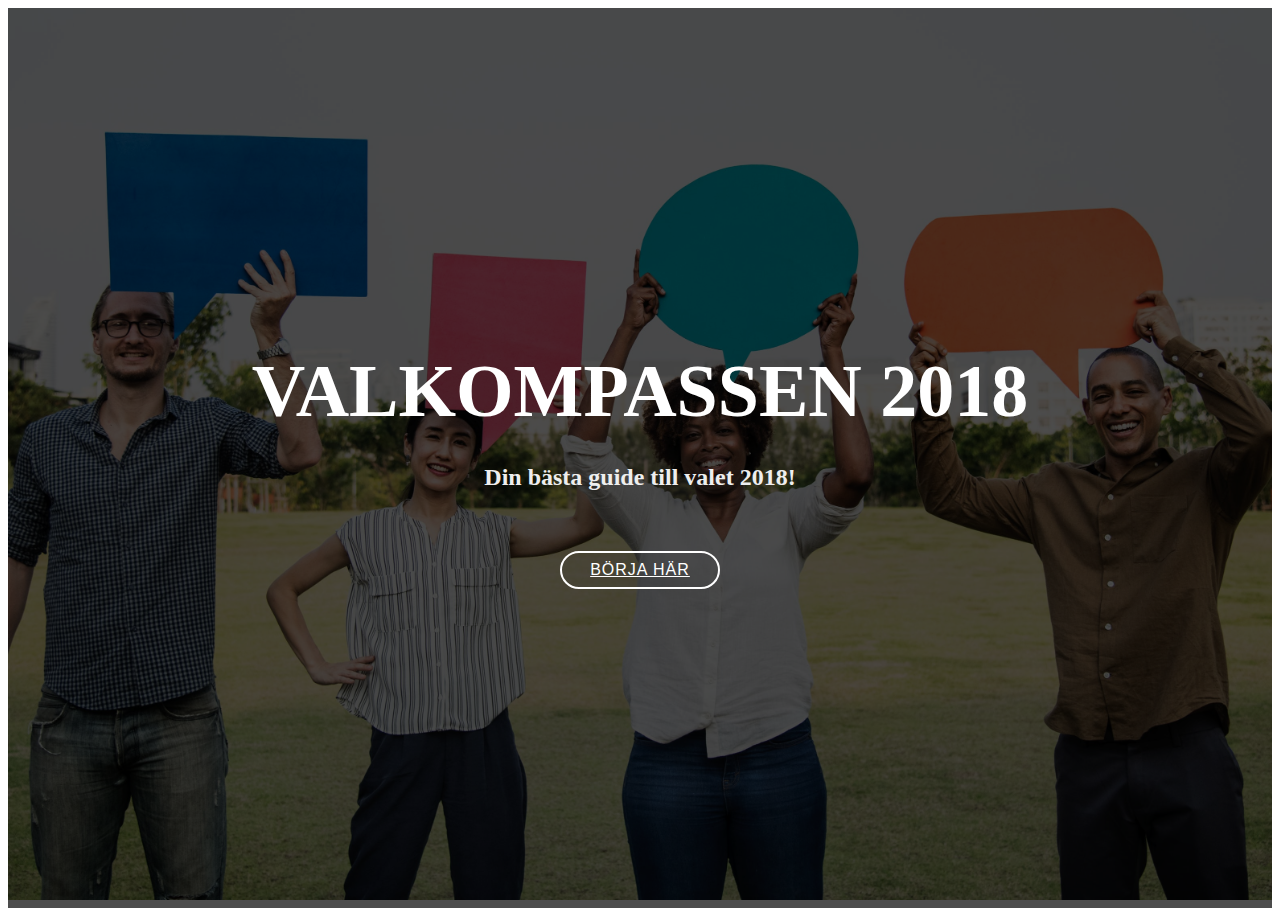
<file: index.html>
<!doctype html>
<html lang="en">
  <head>
    <meta charset="utf-8">
    <meta name="viewport" content="width=device-width, height=device-height, initial-scale=1, maximum-scale=1.0, user-scalable=no, shrink-to-fit=no">
    <link type="text/css" rel="stylesheet" href="https://fonts.googleapis.com/css?family=Roboto:300,400,500,700">
    <link rel="stylesheet" href="https://stackpath.bootstrapcdn.com/bootstrap/4.1.3/css/bootstrap.min.css" integrity="sha384-MCw98/SFnGE8fJT3GXwEOngsV7Zt27NXFoaoApmYm81iuXoPkFOJwJ8ERdknLPMO" crossorigin="anonymous">
    <link rel="stylesheet" href="style.css">
    <meta property="og:image" content="resources/share.PNG" />
  </head>
  <body>


      <header>
          <div class="hero-container">
            <h1>Valkompassen 2018</h1>
            <h2>Din bästa guide till valet 2018!</h2>
            <a href="1" class="btn-get-started">Börja här</a>
          </div>
        </header>
     </body>
</html>
</file>
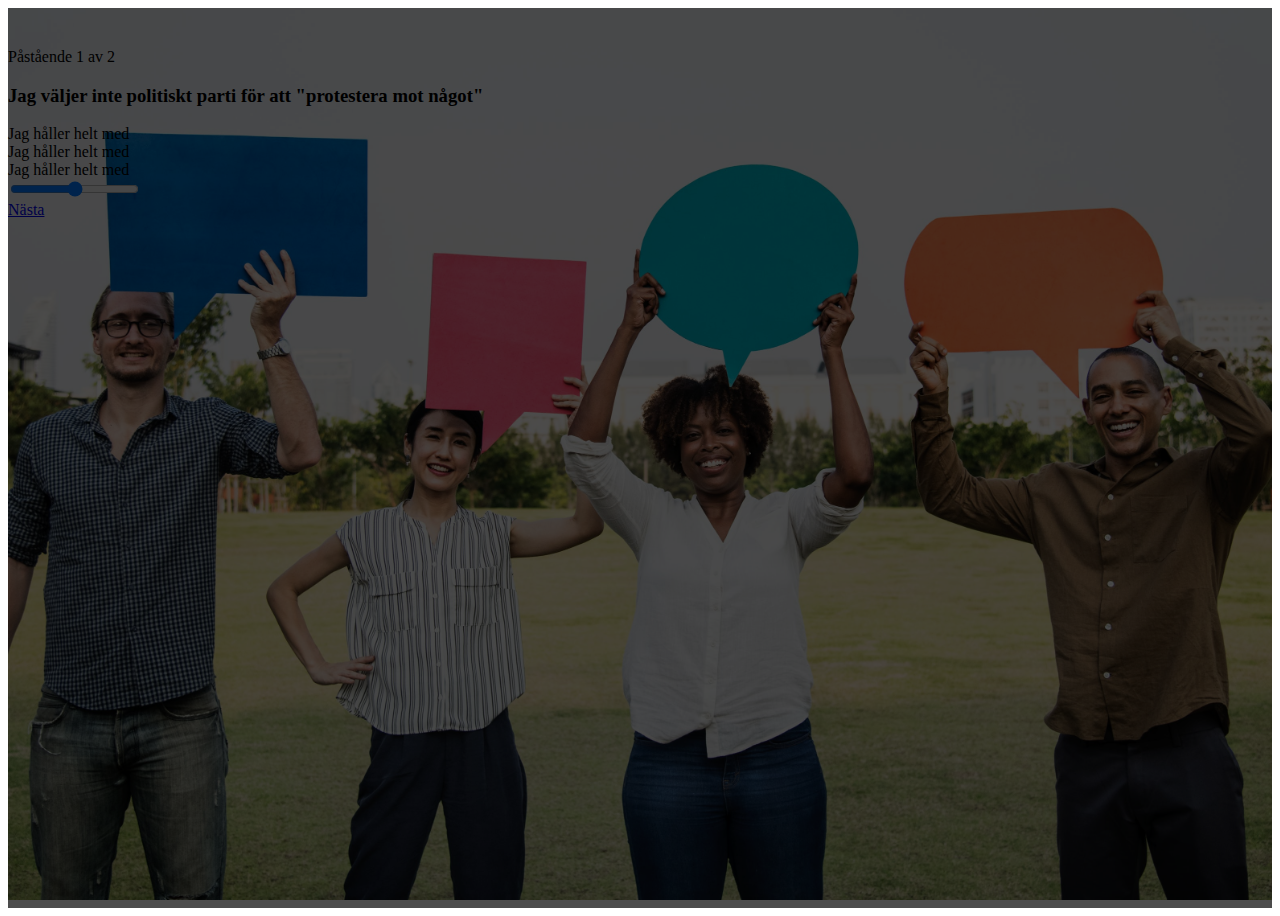
<file: 1/index.html>
<!doctype html>
<html lang="en">
  <head>
    <meta charset="utf-8">
    <base href="https://debski.github.io/vote/">
    <meta name="viewport" content="width=device-width, height=device-height, initial-scale=1, maximum-scale=1.0, user-scalable=no, shrink-to-fit=no">
    <link type="text/css" rel="stylesheet" href="https://fonts.googleapis.com/css?family=Roboto:300,400,500,700">
    <link rel="stylesheet" href="https://stackpath.bootstrapcdn.com/bootstrap/4.1.3/css/bootstrap.min.css" integrity="sha384-MCw98/SFnGE8fJT3GXwEOngsV7Zt27NXFoaoApmYm81iuXoPkFOJwJ8ERdknLPMO" crossorigin="anonymous">
    <link rel="stylesheet" href="style.css">
    <style>
 </style>
  </head>
  <body>


        <header>
          <div class="container">

            <div class="row">
                    <div class="col-md-12">
                      <div class="card">
                          <div class="card-header">
                              Påstående 1 av 2
                            </div>
                        <div class="card-body">
                          <h3>
                            Jag väljer inte politiskt parti för att "protestera mot något"
                          </h3>
                          
                          <div class="form-group mt-5">
                              <div class="row">
                                <div class="col">
                                    <label>Jag håller helt med</label>
                                </div>
                                <div class="col text-center d-none d-lg-block">
                                    <label>Jag håller helt med</label>
                                </div>
                              <div class="col text-right">
                                  <label>Jag håller helt med</label>
                              </div>
                            </div>
                            <input type="range" class="form-control-range" min="0" max="2"/>
                          </div>
                        </div>
                        <div class="card-footer text-right">
                          <a class="btn btn-success" role="button" href="2" tabindex="9">Nästa</a>
                        </div>
                      </div>
                    </div>
        
                  </div>
     
            </div> 
        </header>


     </body>
</html>
</file>
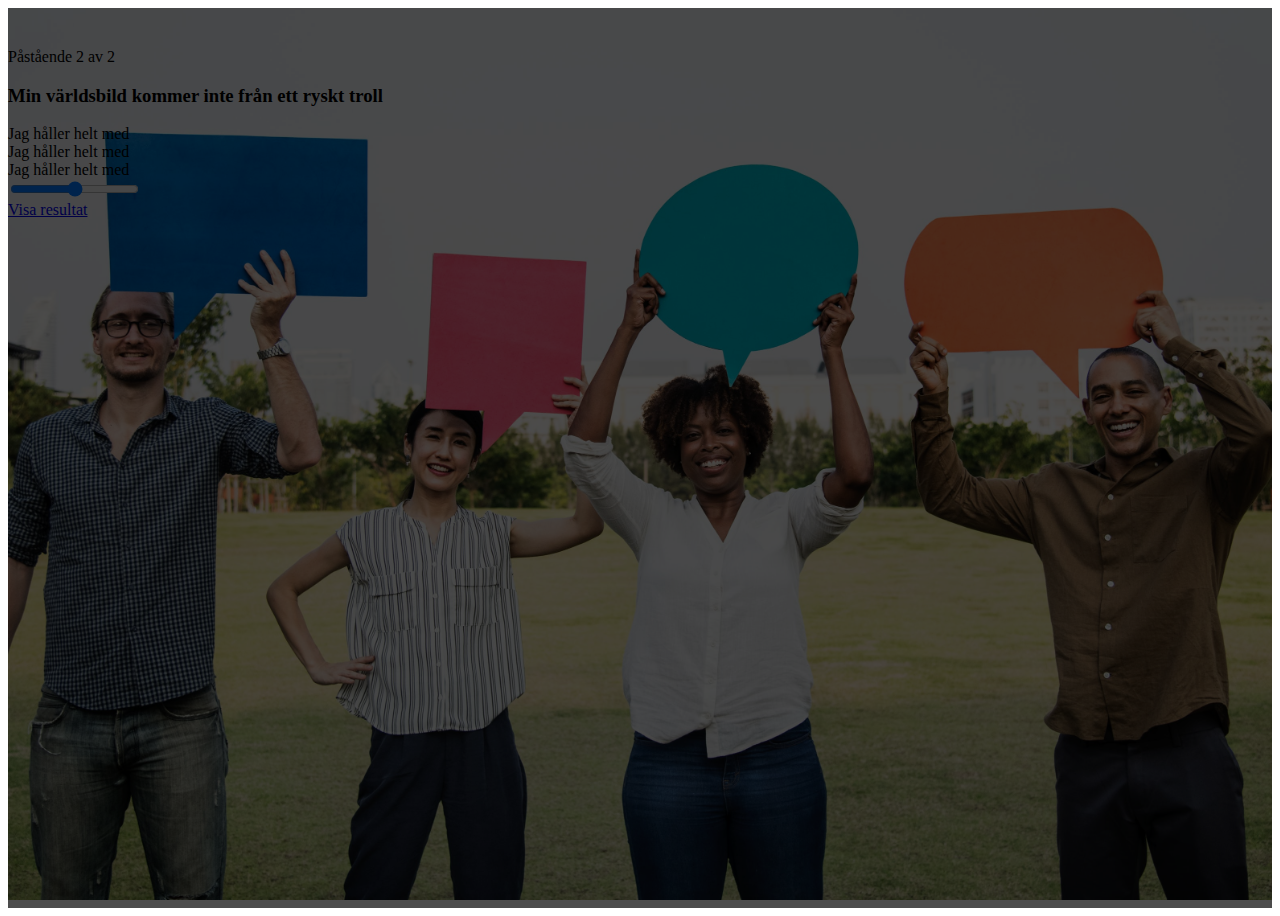
<file: 2/index.html>
<!doctype html>
<html lang="en">
  <head>
    <meta charset="utf-8">
    <base href="https://debski.github.io/vote/">
    <meta name="viewport" content="width=device-width, height=device-height, initial-scale=1, maximum-scale=1.0, user-scalable=no, shrink-to-fit=no">
    <link type="text/css" rel="stylesheet" href="https://fonts.googleapis.com/css?family=Roboto:300,400,500,700">
    <link rel="stylesheet" href="https://stackpath.bootstrapcdn.com/bootstrap/4.1.3/css/bootstrap.min.css" integrity="sha384-MCw98/SFnGE8fJT3GXwEOngsV7Zt27NXFoaoApmYm81iuXoPkFOJwJ8ERdknLPMO" crossorigin="anonymous">
    <link rel="stylesheet" href="style.css">
    <style>
 </style>
  </head>
  <body>


        <header>
          <div class="container">

            <div class="row">
                    <div class="col-md-12">
                      <div class="card">
                          <div class="card-header">
                              Påstående 2 av 2
                            </div>
                        <div class="card-body">
                          <h3>
                            Min världsbild kommer inte från ett ryskt troll
                          </h3>
                          
                          <div class="form-group mt-5">
                              <div class="row">
                                <div class="col">
                                    <label>Jag håller helt med</label>
                                </div>
                                <div class="col text-center d-none d-lg-block">
                                    <label>Jag håller helt med</label>
                                </div>
                              <div class="col text-right">
                                  <label>Jag håller helt med</label>
                              </div>
                            </div>
                            <input type="range" class="form-control-range" min="0" max="2"/>
                          </div>
                        </div>
                        <div class="card-footer text-right">
                          <a class="btn btn-success" role="button" tabindex="9" href="result">Visa resultat</a>
                        </div>
                      </div>
                    </div>
        
                  </div>
     
            </div> 
        </header>


     </body>
</html>
</file>
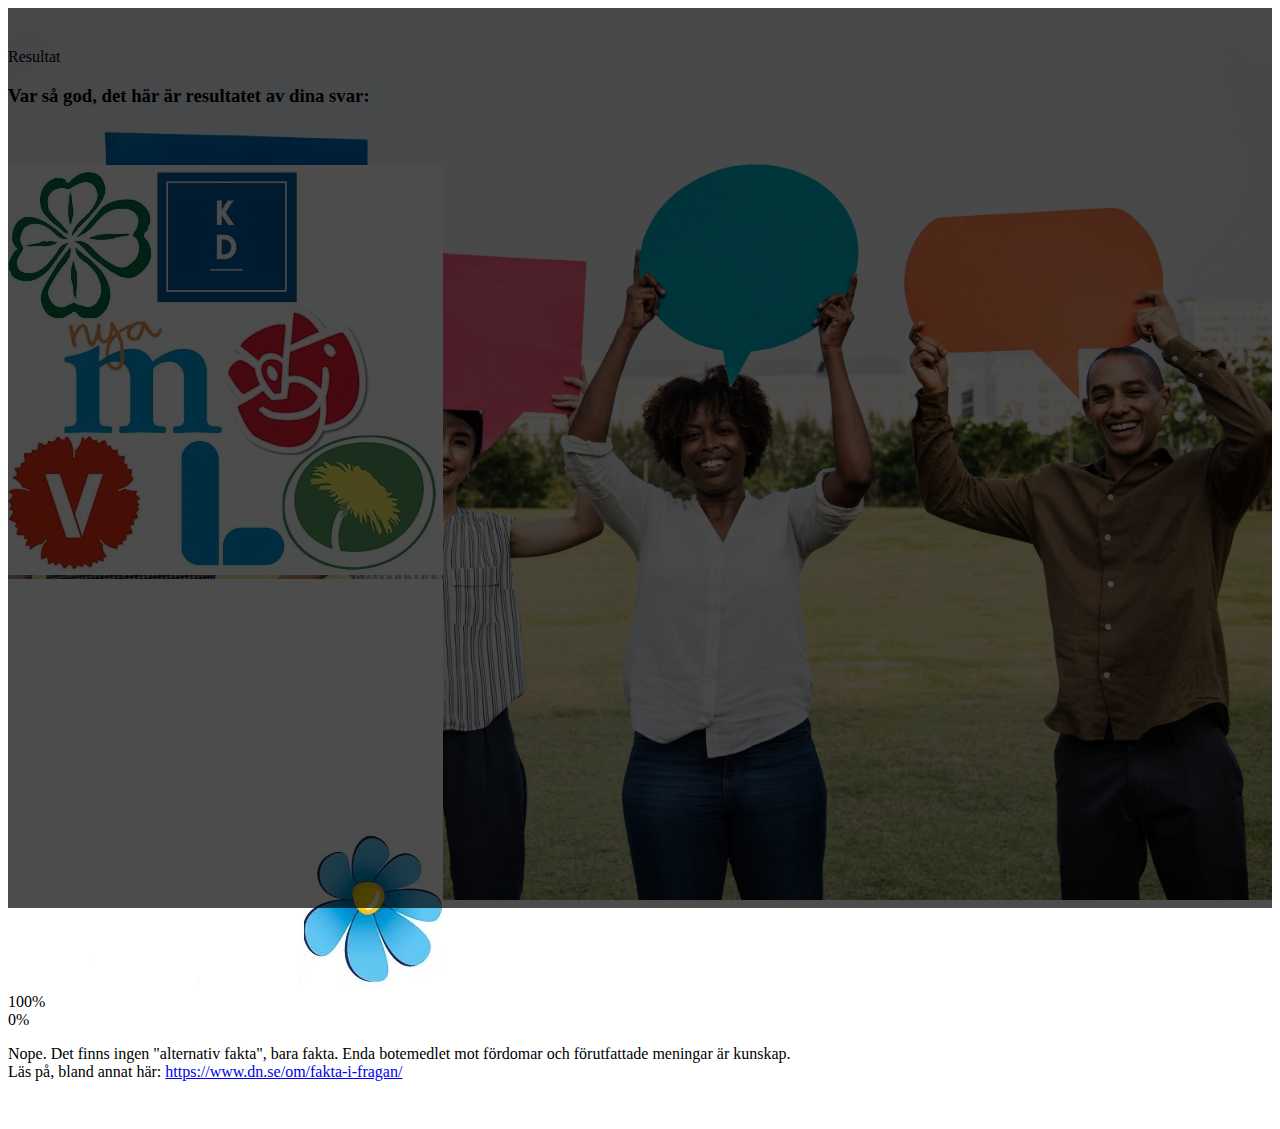
<file: result/index.html>
<!doctype html>
<html lang="en">
  <head>
    <meta charset="utf-8">
    <base href="https://debski.github.io/vote/">
    <meta name="viewport" content="width=device-width, height=device-height, initial-scale=1, maximum-scale=1.0, user-scalable=no, shrink-to-fit=no">
    <link type="text/css" rel="stylesheet" href="https://fonts.googleapis.com/css?family=Roboto:300,400,500,700">
    <link rel="stylesheet" href="https://stackpath.bootstrapcdn.com/bootstrap/4.1.3/css/bootstrap.min.css" integrity="sha384-MCw98/SFnGE8fJT3GXwEOngsV7Zt27NXFoaoApmYm81iuXoPkFOJwJ8ERdknLPMO" crossorigin="anonymous">
    <link rel="stylesheet" href="style.css">
    <style>
 </style>
  </head>
  <body>


        <header>
          <div class="container">

            <div class="row">
                    <div class="col-md-12">
                      <div class="card">
                          <div class="card-header">
                              Resultat
                            </div>
                        <div class="card-body">
                          <h3>
                            Var så god, det här är resultatet av dina svar:
                          </h3>
                          <div class="container">
                          <div class="row border-bottom pb-4">
                              <div class="col">
                                <img src="resources/parties100.jpg" class="w-50 mw-100" />
                              </div>
                              <div class="col text-right">
                                  <img src="resources/parties0.jpg" class="w-50 mw-100" />
                              </div>
                          </div>
                          <div class="row">
                            <div class="col lead">
                              100%
                            </div>
                            <div class="col lead text-right">
                                0%
                              </div>
                            </div>
                          </div>
                          <div class="row pt-5">
                            <div class="col">
                          <p>
                            Nope. Det finns ingen "alternativ fakta", bara fakta. Enda botemedlet mot fördomar och förutfattade meningar är kunskap.<br> Läs på, bland annat här: <a href="https://www.dn.se/om/fakta-i-fragan/">https://www.dn.se/om/fakta-i-fragan/</a>
                                                    </p>
                                                    <p class="text-center">
                                                    <iframe src="https://www.facebook.com/plugins/share_button.php?href=https%3A%2F%2Fdebski.github.io%2Fvote%2F&layout=button&size=large&mobile_iframe=true&appId=120068158060535&width=73&height=28" width="73" height="28" style="border:none;overflow:hidden" scrolling="no" frameborder="0" allowTransparency="true" allow="encrypted-media"></iframe>
                                                  </p>
                                                  </div>
                          </div>
                        </div>
                        </div>
                      </div>
                    </div>
        
                  </div>
     
            </div> 
        </header>
     </body>
</html>
</file>
<file: style.css>
header {
    width: 100%;
    height: 100vh;
    background: url(resources/bg.jpeg) top center;
    background-size: cover;
    position: relative;
  }
  
  @media (min-width: 1024px) {
    header {
      background-attachment: fixed;
    }
  }
  
  header:before {
    content: "";
    background: rgba(0, 0, 0, 0.7);
    position: absolute;
    bottom: 0;
    top: 0;
    left: 0;
    right: 0;
  }
  
  header .hero-container {
    position: absolute;
    bottom: 0;
    top: 0;
    left: 0;
    right: 0;
    display: flex;
    justify-content: center;
    align-items: center;
    flex-direction: column;
    text-align: center;
  }
  
  header h1 {
    margin: 30px 0 10px 0;
    font-size: 74px;
    font-weight: 700;
    line-height: 88px;
    text-transform: uppercase;
    color: #fff;
  }
  
  @media (max-width: 768px) {
    header h1 {
      font-size: 28px;
      line-height: 36px;
    }
  }
  
  header h2 {
    color: #eee;
    margin-bottom: 50px;
    font-size: 24px;
  }
  
  @media (max-width: 768px) {
    header h2 {
      font-size: 18px;
      line-height: 24px;
      margin-bottom: 30px;
    }
  }
  
  header .btn-get-started {
    font-family: "Poppins", sans-serif;
    text-transform: uppercase;
    font-weight: 500;
    font-size: 16px;
    letter-spacing: 1px;
    display: inline-block;
    padding: 8px 28px;
    border-radius: 50px;
    transition: 0.5s;
    margin: 10px;
    border: 2px solid #fff;
    color: #fff;
  }
  
  header .btn-get-started:hover {
    background: #2dc997;
    border: 2px solid #2dc997;
  }


  header .container {
      padding-top: 40px;
  }
</file>
